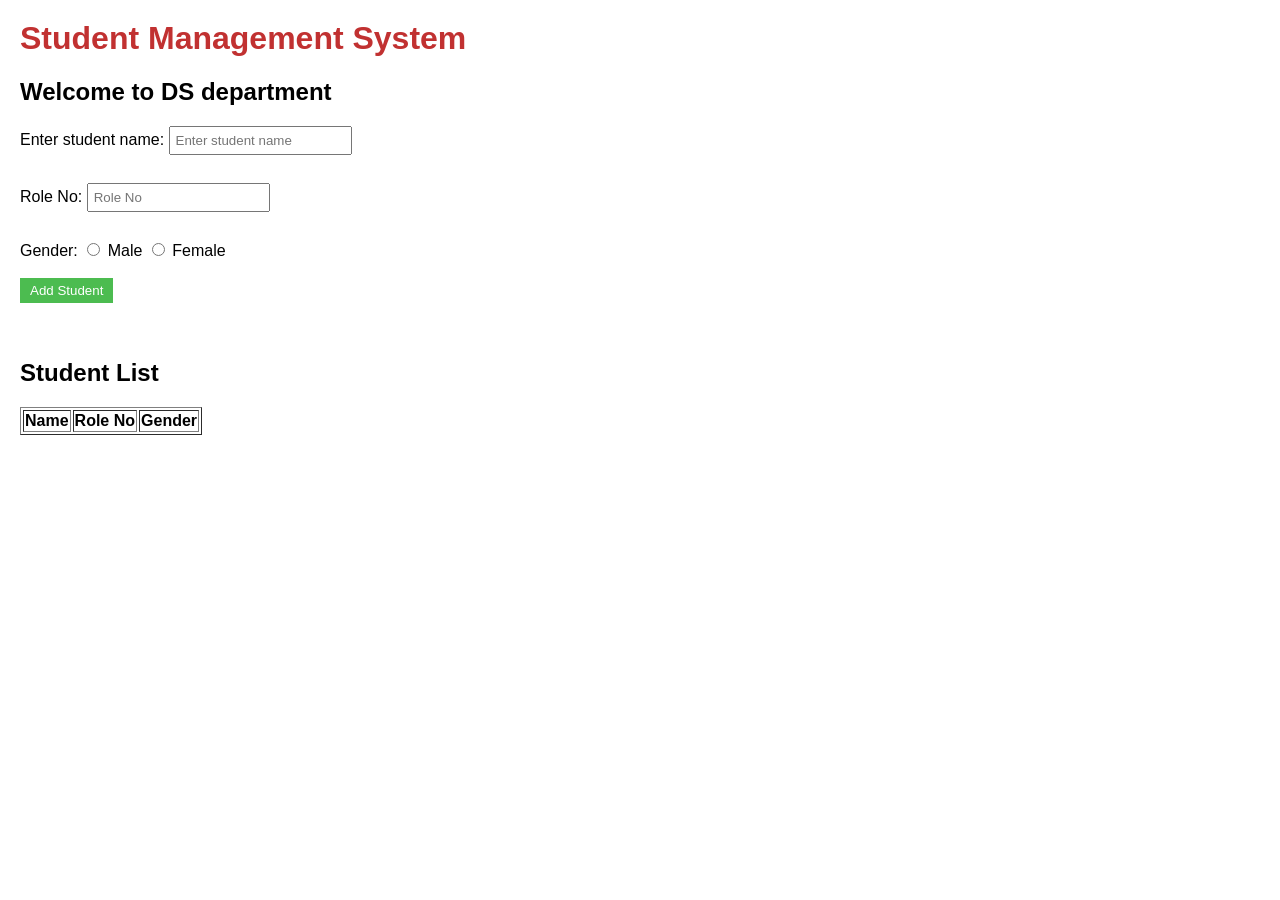
<file: index.html>
<html lang="en">
<head>
    <meta charset="UTF-8">
    <meta name="viewport" content="width=device-width, initial-scale=1.0">
    <title>Student Management System</title>
    <style>
        body {
            font-family: Arial, sans-serif;
            margin: 20px;
        }

        h1 {
            color: #c13131;
        }

        input[type="text"], input[type="number"] {
            padding: 5px;
            margin-bottom: 10px;
        }

        button {
            padding: 5px 10px;
            background-color: #4cbc50;
            color: white;
            border: none;
            cursor: pointer;
        }

        button:hover {
            background-color: #45a049;
        }    

</style>
<script>
    function addStudent() {
        const name = document.getElementById('studentName').value;
        const roleNo = document.getElementById('ROLE NO').value;
        const genderElements = document.getElementsByName('gender');
        let gender = '';
        
        for (const element of genderElements) {
            if (element.checked) {
                gender = element.value;
                break;
            }
        }
    }
</script>

</head>
<body>
    <h1>Student Management System</h1>
    <h2>Welcome to DS department</h2>
    
    <div>
       Enter student name: <input type="text" id="studentName" placeholder="Enter student name"> <br> <br>
        Role No: <input type="number" id="ROLE NO" placeholder="Role No"> <br> <br>
        Gender: <input type="radio" id="studentClass" placeholder="gender" name="gender" value="male"> Male
        <input type="radio" id="studentClass" placeholder="gender" name="gender" value="female"> Female <br> <br>
        <button onclick="addStudent()">Add Student</button>
    </div> 
    <br><br>
      <h2>Student List</h2>
    <ul id="studentList">
    </ul>
     <table border="1" id="studentTable">
        <thead>
            <tr>
                <th>Name</th>
                <th>Role No</th>
                <th>Gender</th>
            </tr>   
        </thead>
        <tbody>
        </tbody>
    </table>

   
         <display id="errorMessage" style="color: red;"></display>

       
</body>
</html>
</file>
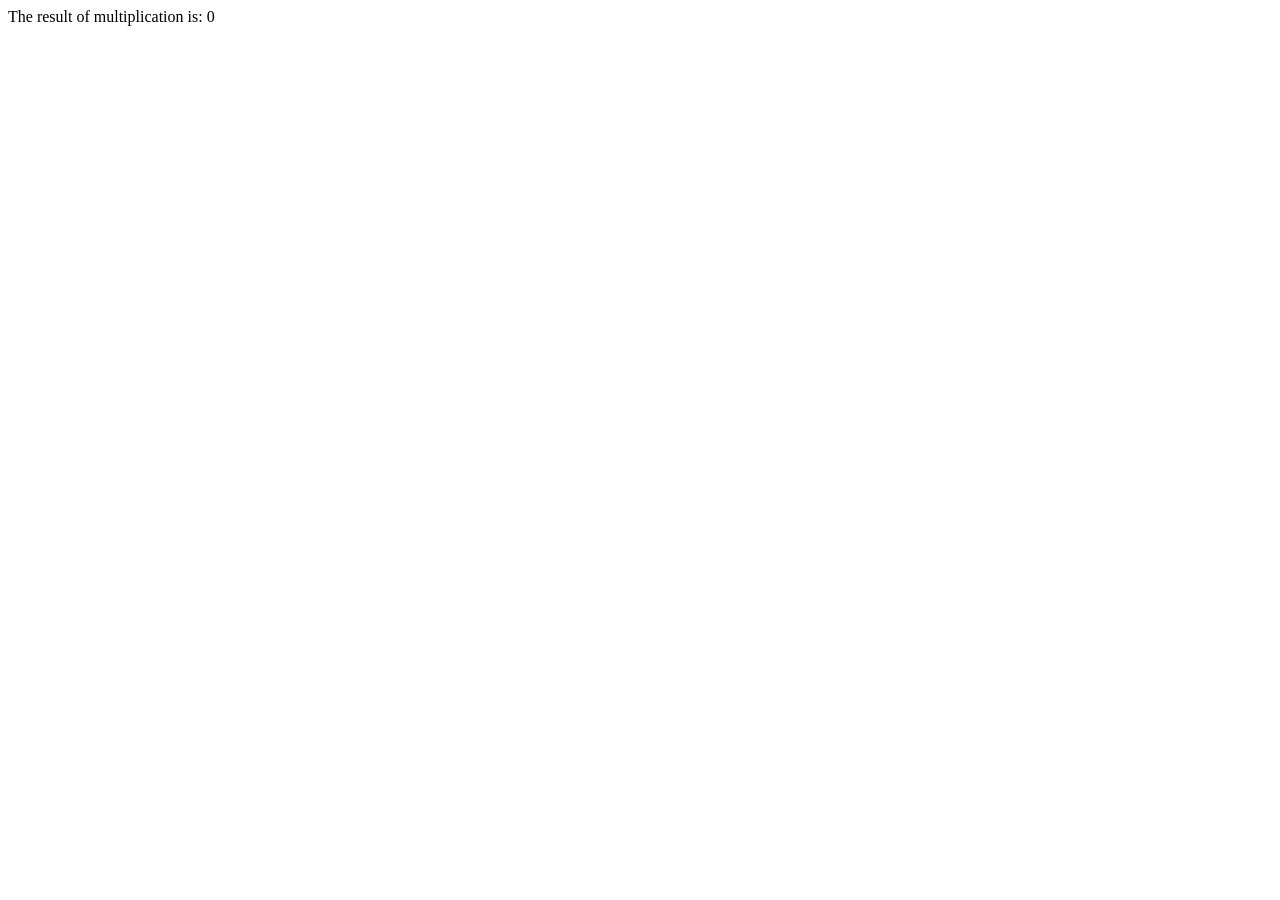
<file: class2.html>
<html lang="en">
<head>
    <meta charset="UTF-8">
    <meta name="viewport" content="width=device-width, initial-scale=1.0">
    <title>Document</title>
</head>
<body>
    <script>
        function multiply(a,b)
{return a*b;}
let x=prompt("Enter first number: ");
let y=prompt("Enter second number: ");
let result=multiply(x,y);
document.write("The result of multiplication is: " + result);

    </script>
</body>
</html>
</file>
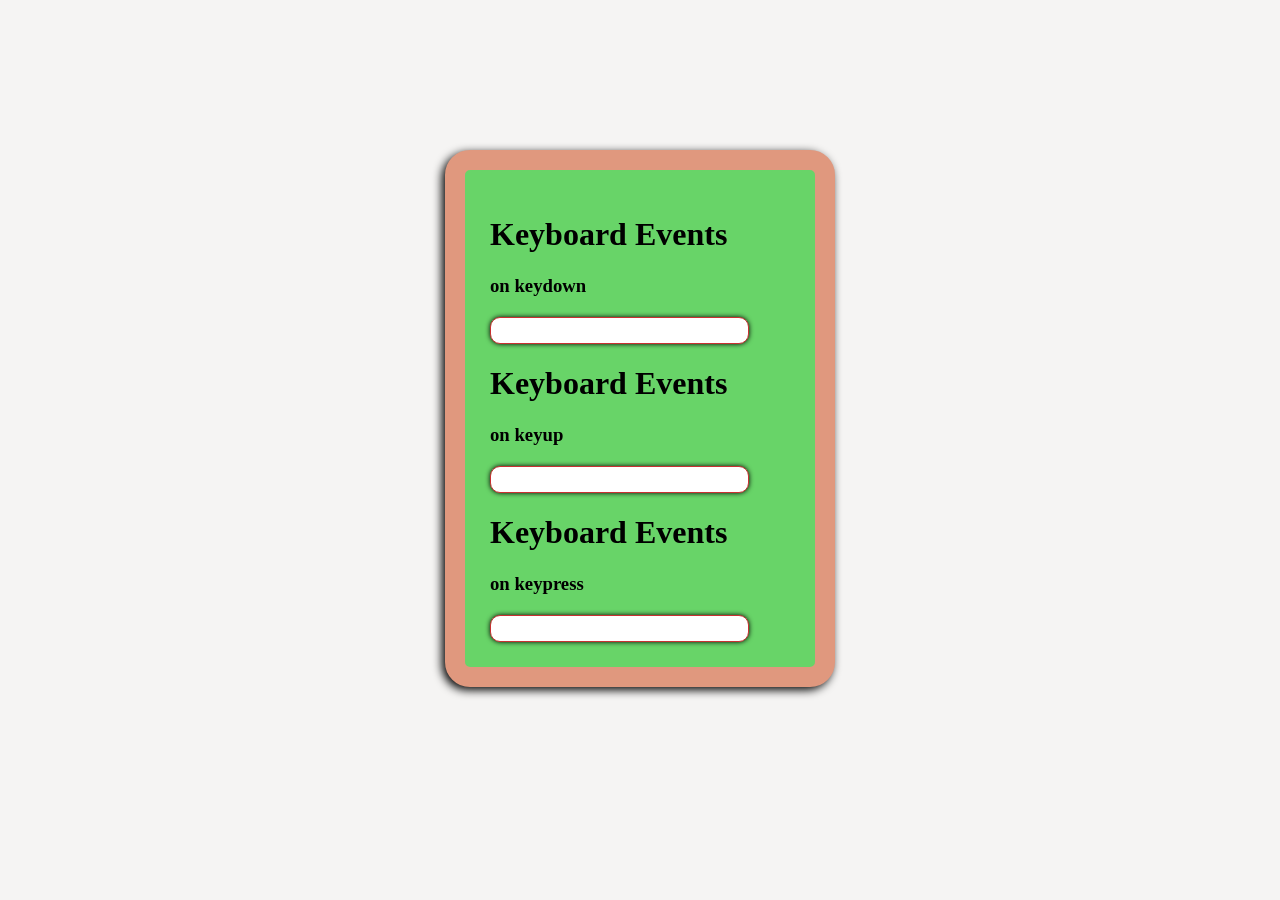
<file: keyboardevent.html>
<html lang="en">
<head>
    <meta charset="UTF-8">
    <meta name="viewport" content="width=device-width, initial-scale=1.0">
    <title>Document</title>
    <link rel="stylesheet" href="keyboardstyle.css">
</head>
<body>
    

    <div id="form">

        <h1 id="title">Keyboard Events</h1>
        <p><h3>on keydown</h3></p>
        <input type="text" onkeydown="document.getElementById('form').style.backgroundColor=this.value">

         <h1 id="title">Keyboard Events</h1>
        <p><h3>on keyup</h3></p>
        <input type="text" onkeyup="document.getElementById('form').style.backgroundColor=this.value">

           <h1 id="title">Keyboard Events</h1>
        <p><h3>on keypress</h3></p>
        <input type="text" onkeypress="document.getElementById('form').style.backgroundColor=this.value">
    

    </div>
</body>
</html>
</file>
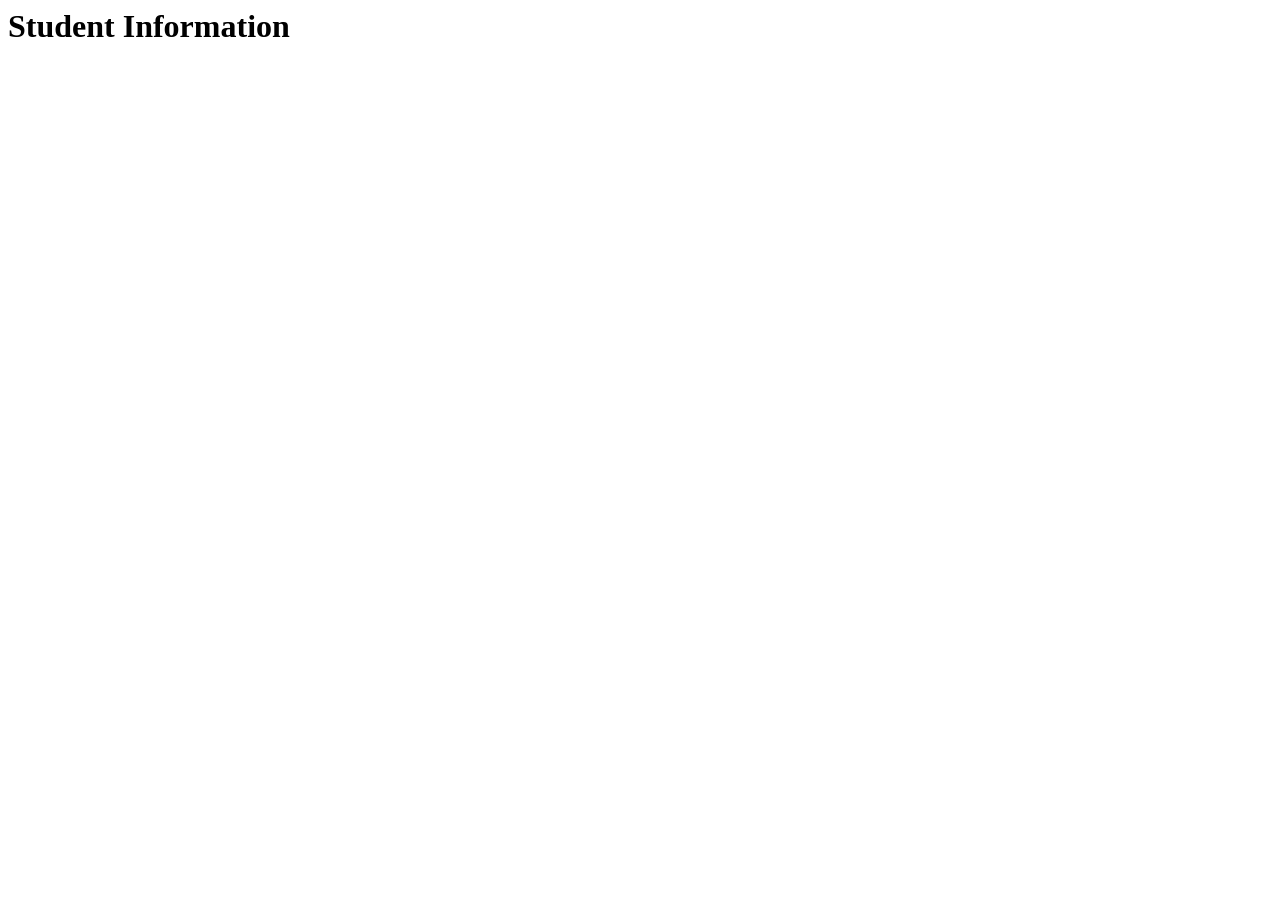
<file: studentinformation.html>
<html lang="en">
<head>
    <meta charset="UTF-8">
    <meta name="viewport" content="width=device-width, initial-scale=1.0">
    <title>Document</title>
</head>

<body>
     <h1>Student Information</h1>
    <script>
        function multiply(a,b)
   
    let name = prompt("Enter your name: ");
    let rollno = prompt("Enter your roll number: ");
    let s1=Number(prompt("Enter subject 1 marks: "));
    let s2=Number(prompt("Enter subject 2 marks: "));
    let s3=Number(prompt("Enter subject 3 marks: "));
    let s4=Number(prompt("Enter subject 4 marks: "));
    function result(s1,s2,s3,s4)
    let total=s1+s2+s3+s4;
    let percentage=(total/400)*100;
     
    if(percentage>=90)
    {
       
        document.write("Grade: A+");
    }
    else if(percentage>=80)
    {
     
        document.write("Grade: A");
    }
    else if(percentage>=70)
    {
        
        document.write("Grade: B");
    }
    else if(percentage>=60)
    {
       
        document.write("Grade: C");
    }
    else
    {
       
        document.write("Grade: F");
    }

  
    </script>
</body>
</html>
</file>
<file: keyboardstyle.css>
body{
    font-family: 'Times New Roman', Times, serif;
    background-color: rgb(245, 244, 243);
    background-size: cover;

}
#form{
    width:300px;
    height: auto;
   background-color:rgb(104, 212, 104);
   margin: 150px auto 0px auto;
   border: 20px solid  rgb(224, 152, 126);
   padding: 25px;
   border-radius: 25px;
   box-shadow:-3px 3px 10px black;


}
 p,input{
    font-size:20px;
 }
 input{
    width:300pox;
    border:1px solid #c93131;
    border-radius:10px;
    /* background-color:darkgray; */
    box-shadow: 0px 0px 5px black;
    
 }
</file>
